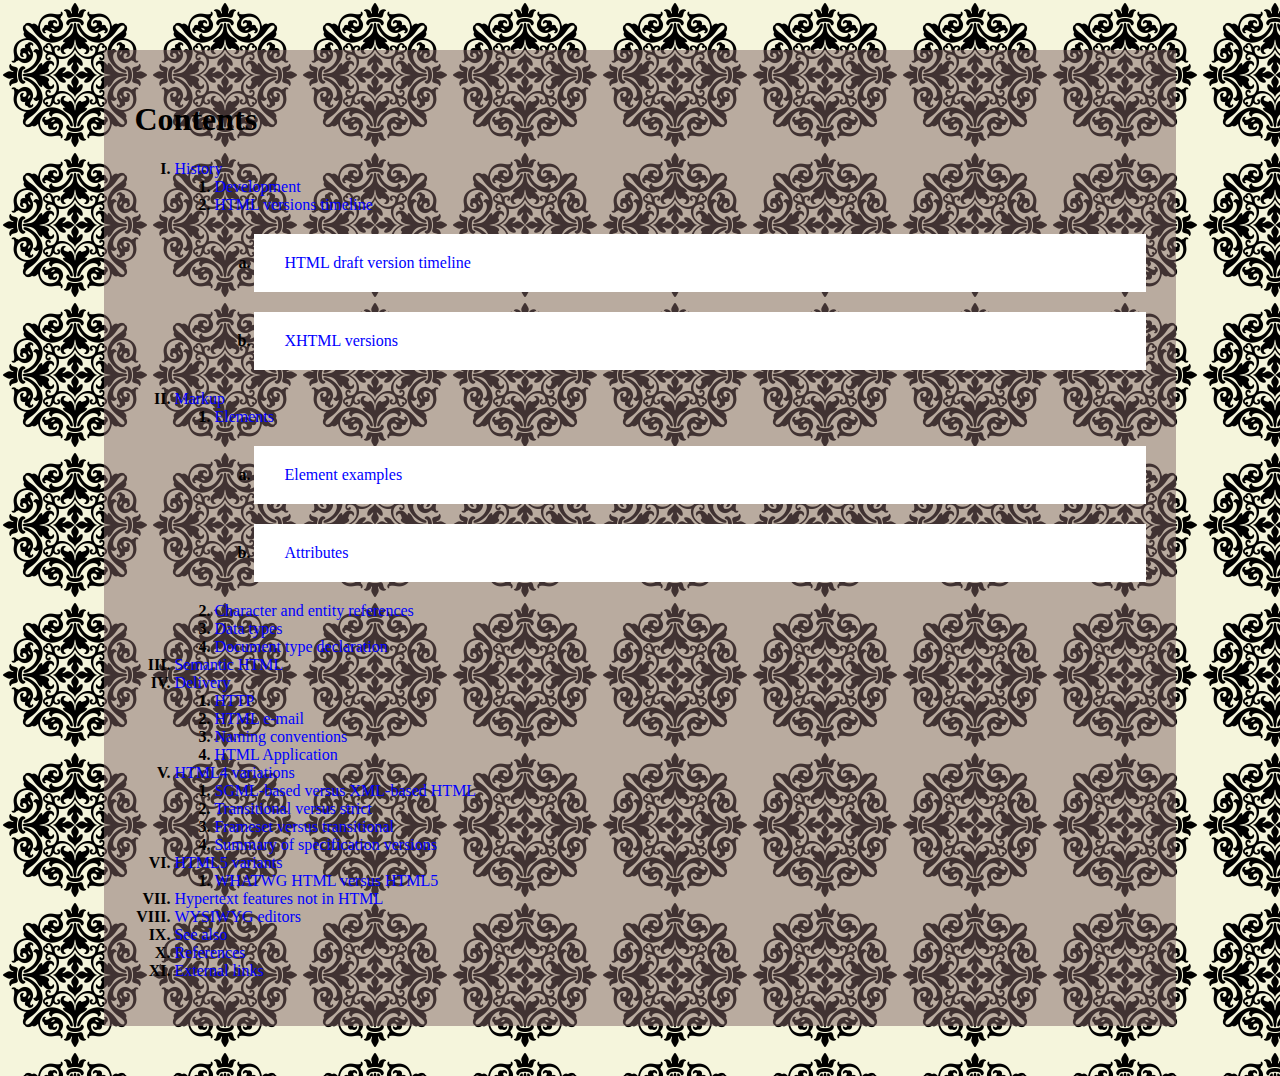
<file: lesson5/index.html>
<!DOCTYPE html>
<html lang="en">
<head>
    <meta charset="UTF-8">
    <meta http-equiv="X-UA-Compatible" content="IE=edge">
    <meta name="viewport" content="width=device-width, initial-scale=1.0">
    <title>Многоуровневый список</title>
    <link rel="stylesheet" href="1\2\style.css">
</head>
<body>
    <article>
        <h1>Contents</h1>
        <ol>
            <li>History
                <ol>
                    <li>Development</li>
                    <li>HTML versions timeline
                        <ol>
                            <li>HTML draft version timeline</li>
                            <li>XHTML versions</li>
                        </ol>
                    </li>
                </ol>
            </li>
            <li>Markup
                <ol>
                    <li>Elements
                        <ol>
                            <li>Element examples</li>
                            <li>Attributes</li>
                        </ol>
                    </li>
                    <li>Character and entity references</li>
                    <li>Data types</li>
                    <li>Document type declaration</li>
                </ol>
            </li>
            <li>Semantic HTML</li>
            <li>Delivery
                <ol>
                    <li>HTTP</li>
                    <li>HTML e-mail</li>
                    <li>Naming conventions</li>
                    <li>HTML Application</li>
                </ol>
            </li>
            <li>HTML4 variations
                <ol>
                    <li>SGML-based versus XML-based HTML</li>
                    <li>Transitional versus strict</li>
                    <li>Frameset versus transitional</li>
                    <li>Summary of specification versions</li>
                </ol>
            </li>
            <li>HTML5 variants
                <ol><li>WHATWG HTML versus HTML5</li></ol>
            </li>
            <li>Hypertext features not in HTML</li>
            <li>WYSIWYG editors</li>
            <li>See also</li>
            <li>References</li>
            <li>External links</li>
        </ol>
    </article>
</body>
</html>
</file>
